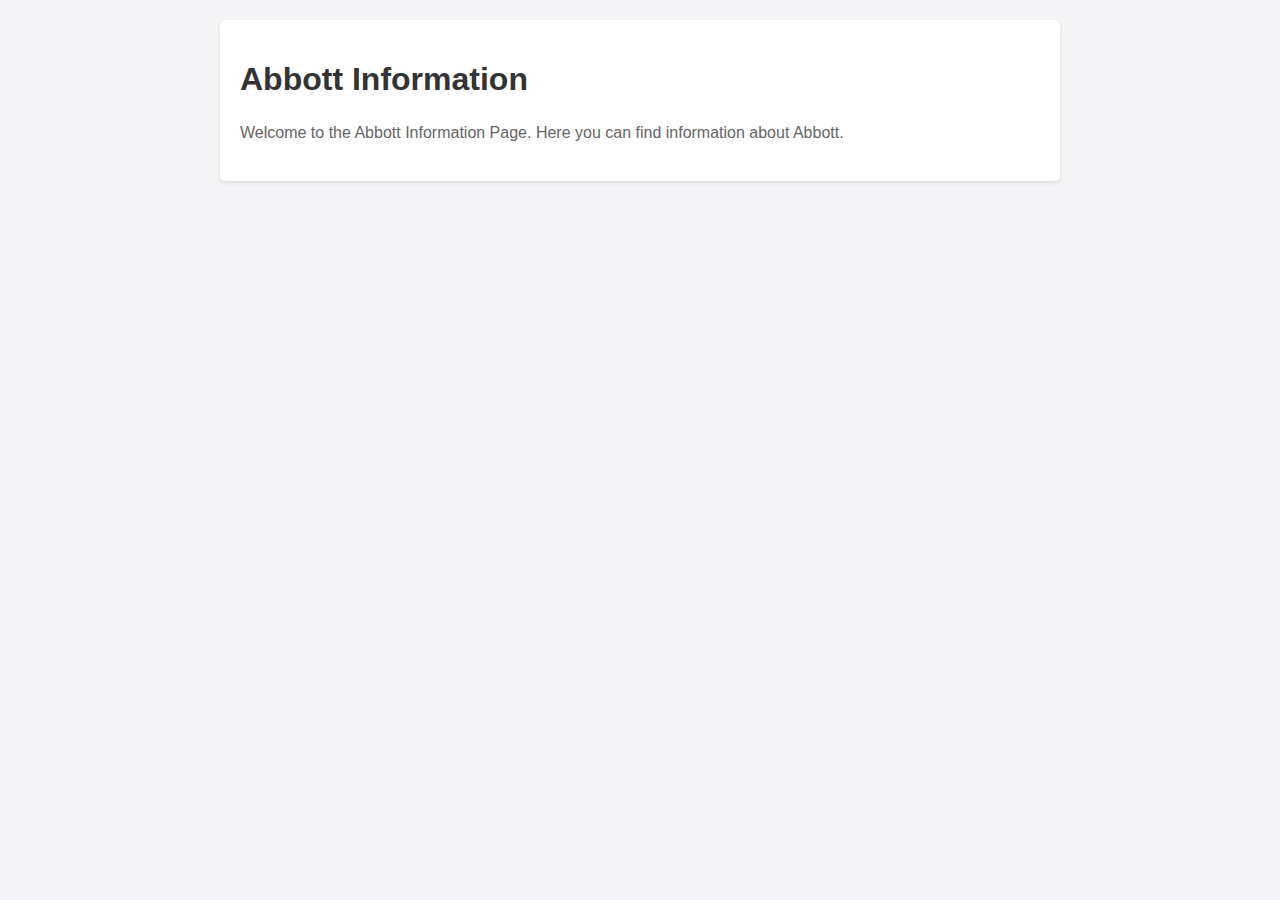
<file: Abbott.html>
<!DOCTYPE html>
<html lang="en">
<head>
  <meta charset="UTF-8">
  <meta name="viewport" content="width=device-width, initial-scale=1.0">
  <title>Abbott Information</title>
  <style>
    body {
      font-family: Arial, sans-serif;
      margin: 0;
      padding: 20px;
      background-color: #f5f5f7;
    }
    .container {
      max-width: 800px;
      margin: 0 auto;
      background-color: #fff;
      padding: 20px;
      border-radius: 5px;
      box-shadow: 0 2px 4px rgba(0, 0, 0, 0.1);
    }
    h1 {
      color: #333;
    }
    p {
      color: #666;
      line-height: 1.6;
    }
  </style>
</head>
<body>
  <div class="container">
    <h1>Abbott Information</h1>
    <p>Welcome to the Abbott Information Page. Here you can find information about Abbott.</p>
  </div>
</body>
</html>
</file>
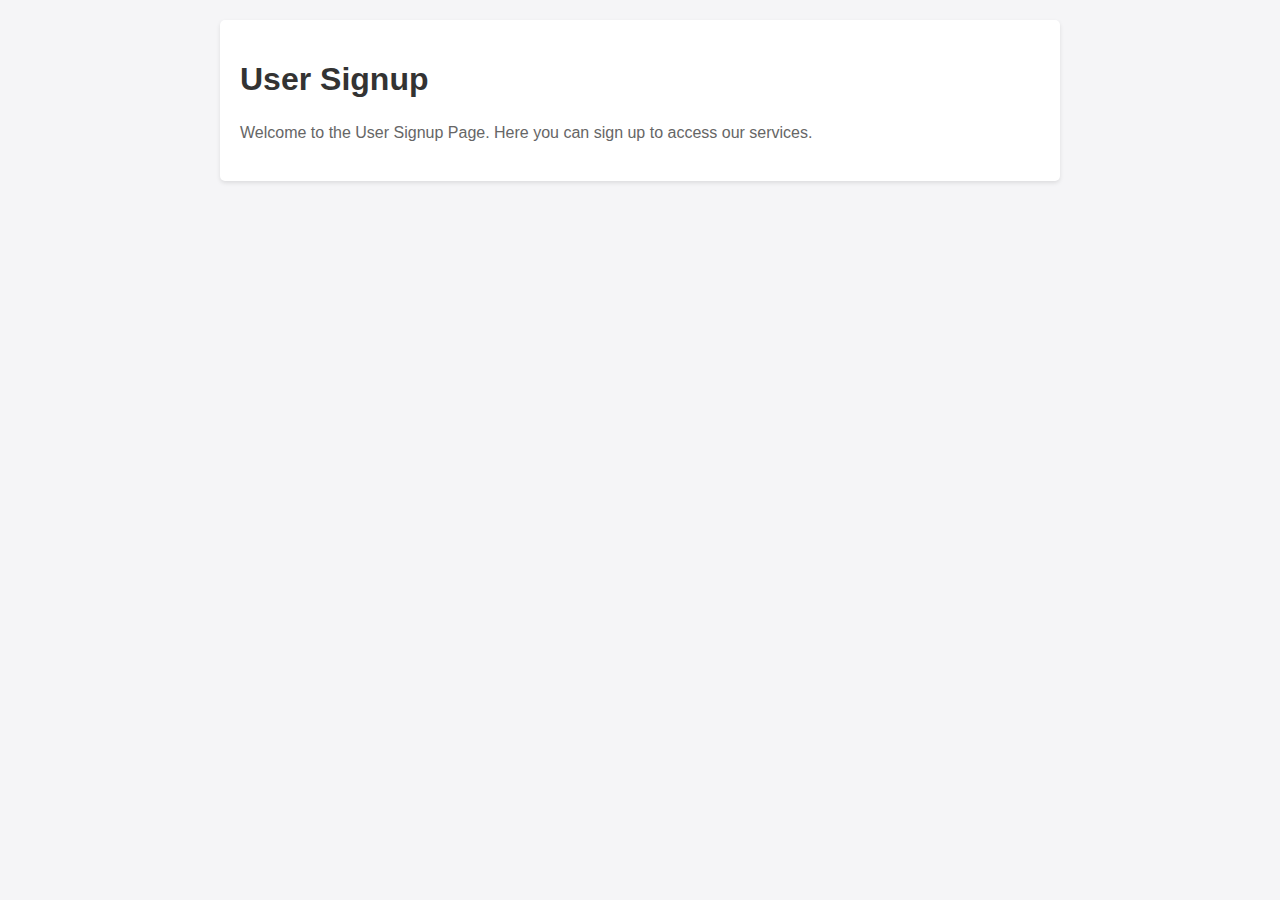
<file: Signup.html>
<!DOCTYPE html>
<html lang="en">
<head>
  <meta charset="UTF-8">
  <meta name="viewport" content="width=device-width, initial-scale=1.0">
  <title>User Signup</title>
  <style>
    body {
      font-family: Arial, sans-serif;
      margin: 0;
      padding: 20px;
      background-color: #f5f5f7;
    }
    .container {
      max-width: 800px;
      margin: 0 auto;
      background-color: #fff;
      padding: 20px;
      border-radius: 5px;
      box-shadow: 0 2px 4px rgba(0, 0, 0, 0.1);
    }
    h1 {
      color: #333;
    }
    p {
      color: #666;
      line-height: 1.6;
    }
  </style>
</head>
<body>
  <div class="container">
    <h1>User Signup</h1>
    <p>Welcome to the User Signup Page. Here you can sign up to access our services.</p>
  </div>
</body>
</html>
</file>
